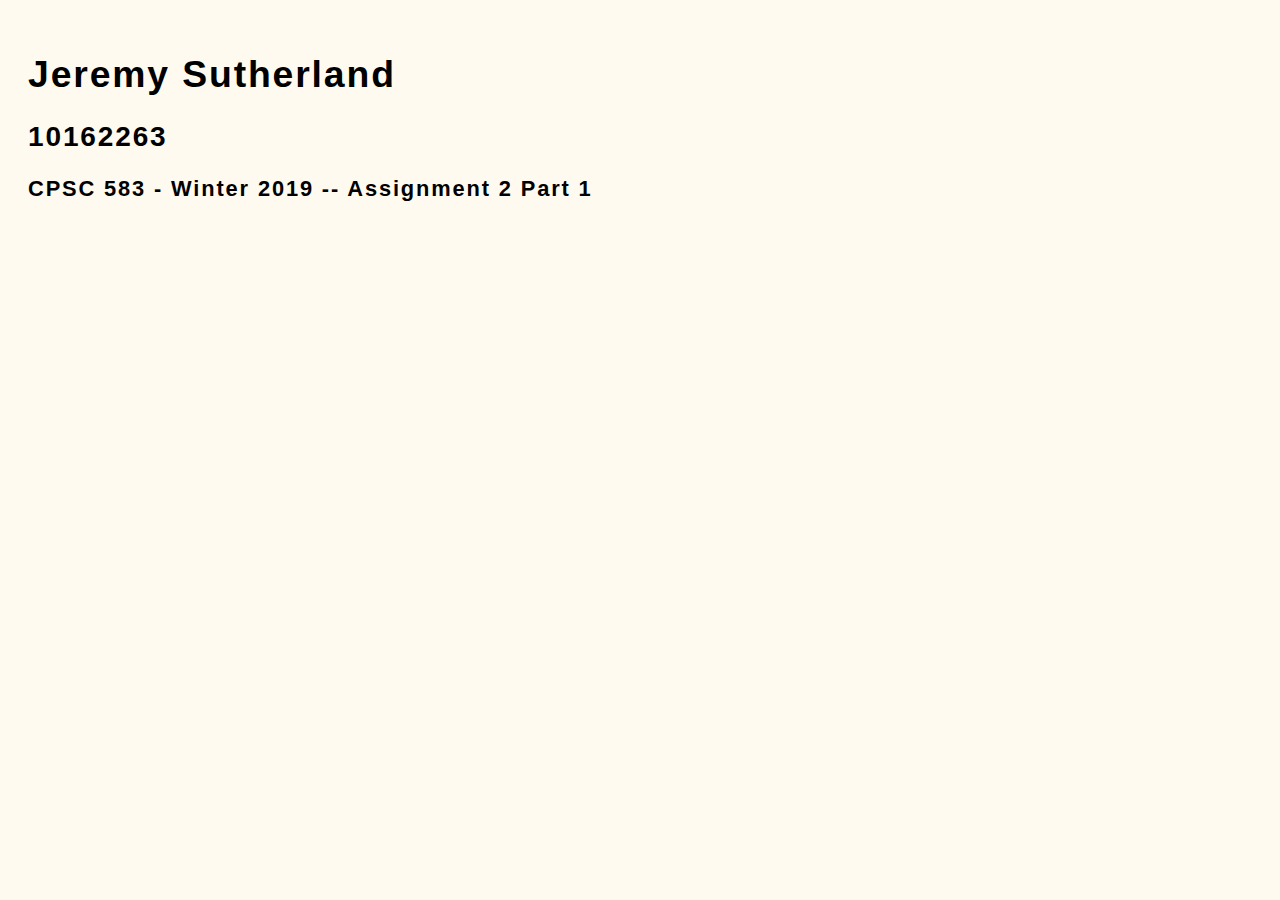
<file: index.html>
<!--
CPSC 583 - Winter 2019 -- Assignment 2 Part 1                                                         Jeremy Sutherland
10/26/19                                                                                                       10162263
-->
<!DOCTYPE html>
<html lang="en">
<head>
    <meta charset="UTF-8">                      <!-- Header details such as linking to the css and js filesm. Also -->
    <title>CPSC 583: Tutorial 4</title>         <!-- links to the d3.v5 js directory, as well as a color scale -->
    <link rel="stylesheet" type="text/css" href="A2Part1.css" />
    <script src="https://d3js.org/d3.v5.min.js"></script>
    <script src="https://d3js.org/d3-scale-chromatic.v1.min.js"></script>
    <script type="text/javascript" src="A2Part1.js"></script>
</head>
<body>
<h1>Jeremy Sutherland</h1>
<h2>10162263</h2>                                           <!-- Titles for the webpage, for identifiaction -->
<h3>CPSC 583 - Winter 2019 -- Assignment 2 Part 1</h3>
<svg id="vis" class="svg_boxes"></svg>             <!-- The svg element, where the visualization will be located -->
</body>
</html>
</file>
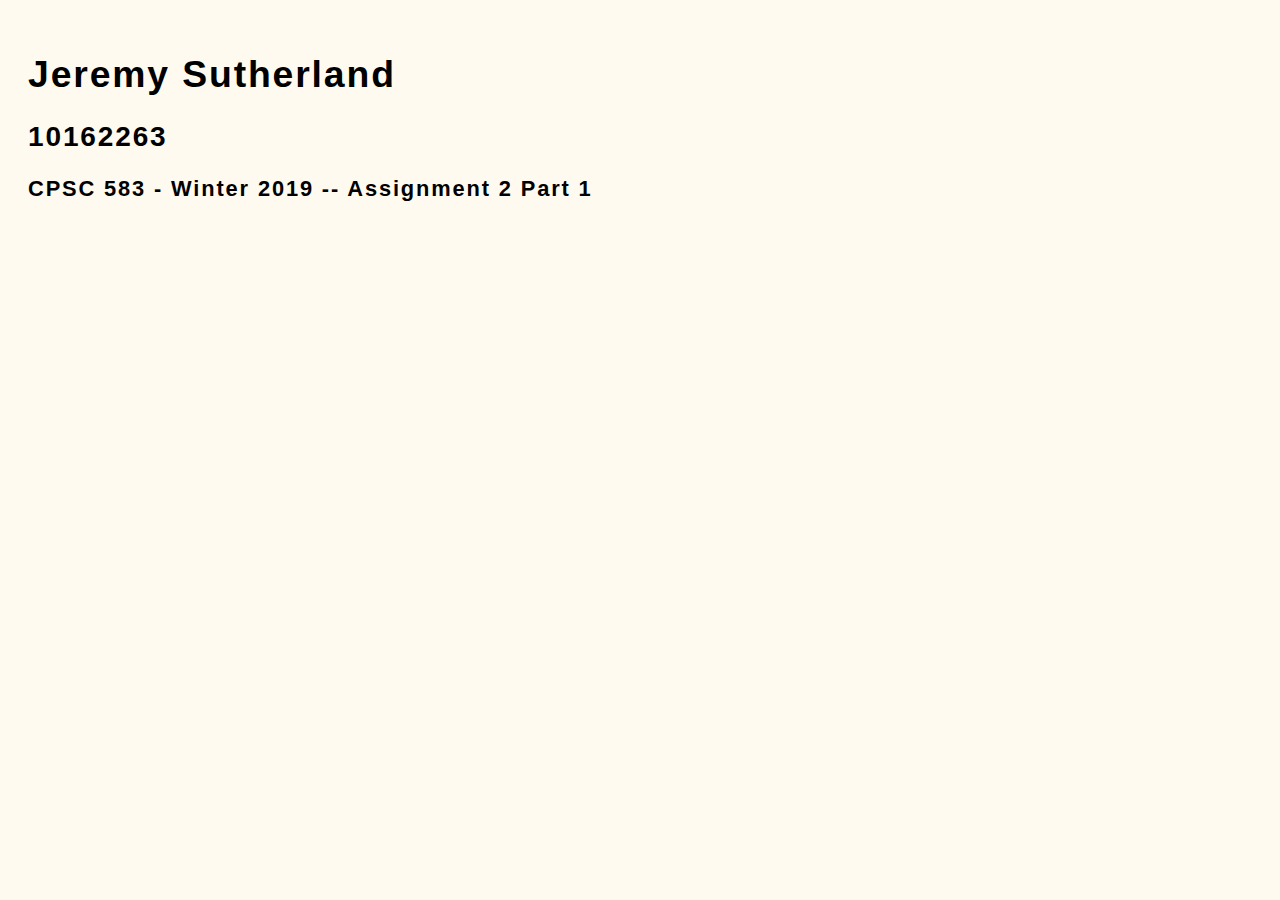
<file: Assignments/A2/Part1/index.html>
<!--
CPSC 583 - Winter 2019 -- Assignment 2 Part 1                                                         Jeremy Sutherland
10/26/19                                                                                                       10162263
-->
<!DOCTYPE html>
<html lang="en">
<head>
    <meta charset="UTF-8">                      <!-- Header details such as linking to the css and js filesm. Also -->
    <title>CPSC 583: Tutorial 4</title>         <!-- links to the d3.v5 js directory, as well as a color scale -->
    <link rel="stylesheet" type="text/css" href="A2Part1.css" />
    <script src="https://d3js.org/d3.v5.min.js"></script>
    <script src="https://d3js.org/d3-scale-chromatic.v1.min.js"></script>
    <script type="text/javascript" src="A2Part1.js"></script>
</head>
<body>
<h1>Jeremy Sutherland</h1>
<h2>10162263</h2>                                           <!-- Titles for the webpage, for identifiaction -->
<h3>CPSC 583 - Winter 2019 -- Assignment 2 Part 1</h3>
<svg id="vis" class="svg_boxes"></svg>             <!-- The svg element, where the visualization will be located -->
</body>
</html>
</file>
<file: A2Part1.css>
/*
CPSC 583 - Fall 2019 -- Assignment 2 Part 1                                                           Jeremy Sutherland
10/26/2019                                                                                                     10162263
*/

/* I reeeaaally didn't want to go nuts on CSS formatting considering how long it took for me to make the javascript */
/* file, so it's just gonna be this. Works fine as far as I can see                                                 */


body {
    background: floralwhite;
    font-family: Calibri, sans-serif;
    font-size: 14pt;                    /* Basic formatting details for the main body of the webpage*/
    font-weight: 300;
    color: black;
    letter-spacing: 0.1em;
    padding: 20px;
}

#vis {
    background:floralwhite;
    display: block;
    width: 90%;
    height: 100%;                        /*Basic formatting for the actual visualisation window*/
    min-width: 1000px;
    min-height: 600px;
    margin: auto;
}
</file>
<file: Assignments/A2/Part1/A2Part1.css>
/*
CPSC 583 - Fall 2019 -- Assignment 2 Part 1                                                           Jeremy Sutherland
10/26/2019                                                                                                     10162263
*/

/* I reeeaaally didn't want to go nuts on CSS formatting considering how long it took for me to make the javascript */
/* file, so it's just gonna be this. Works fine as far as I can see                                                 */


body {
    background: floralwhite;
    font-family: Calibri, sans-serif;
    font-size: 14pt;                    /* Basic formatting details for the main body of the webpage*/
    font-weight: 300;
    color: black;
    letter-spacing: 0.1em;
    padding: 20px;
}

#vis {
    background:floralwhite;
    display: block;
    width: 90%;
    height: 100%;                        /*Basic formatting for the actual visualisation window*/
    min-width: 1000px;
    min-height: 600px;
    margin: auto;
}
</file>
